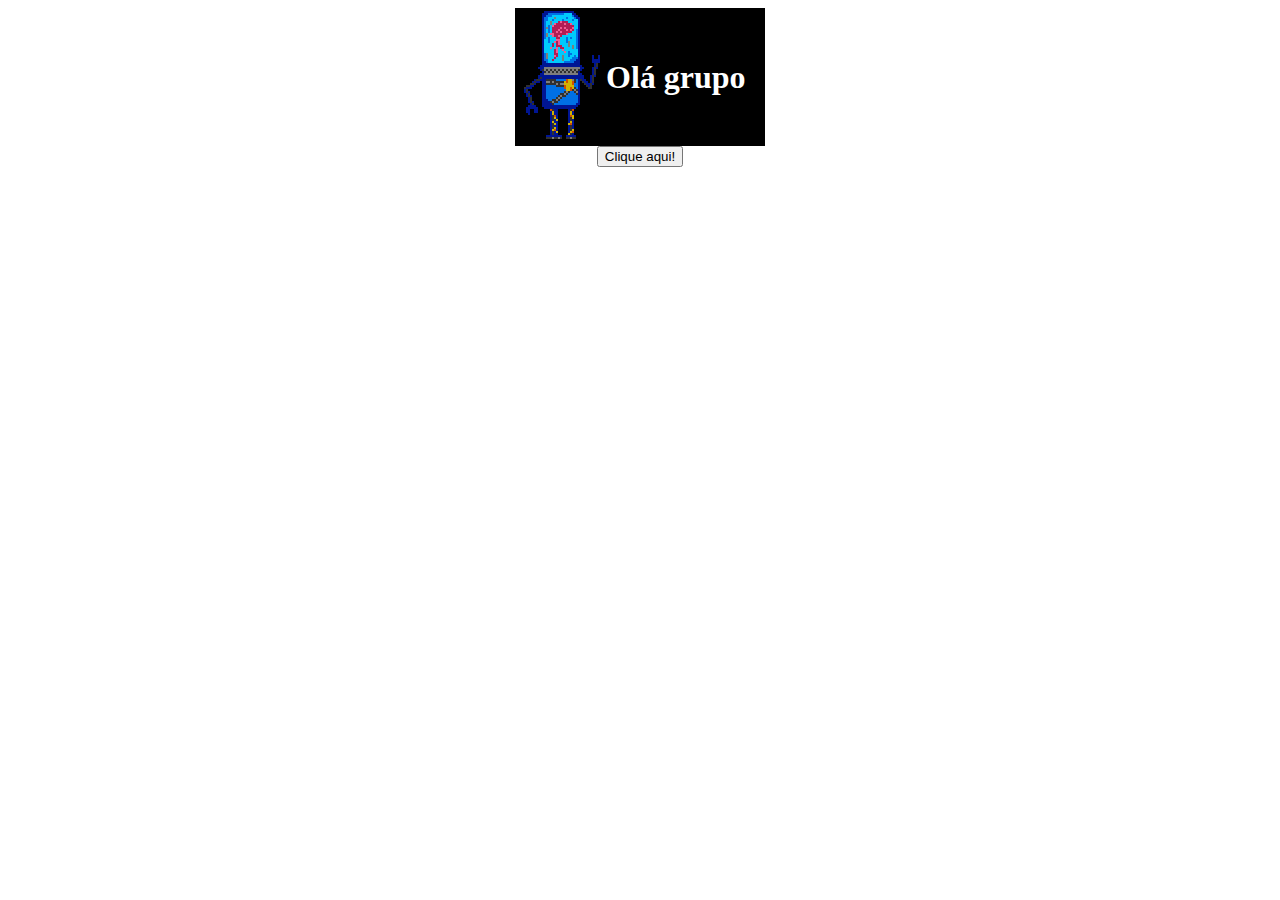
<file: index.html>
<!DOCTYPE html>
<html>
<head>
    <link rel="stylesheet" href="piloto/home/home.css">
    <title>PI-UNIVESP Bauru - Grupo001</title>
    <script type="text/javascript" src="piloto/home/script.js"></script>
</head>
<body>
<div class="dsp">
    <table>
    <td><img src="piloto/home/images/px_robot.gif"></td>
    <td><h1>Olá grupo</h1></td>
    </table>
</div>
<center>
    <button onclick="alerta();">Clique aqui!</button>
</center>
</body>
</html>
</file>
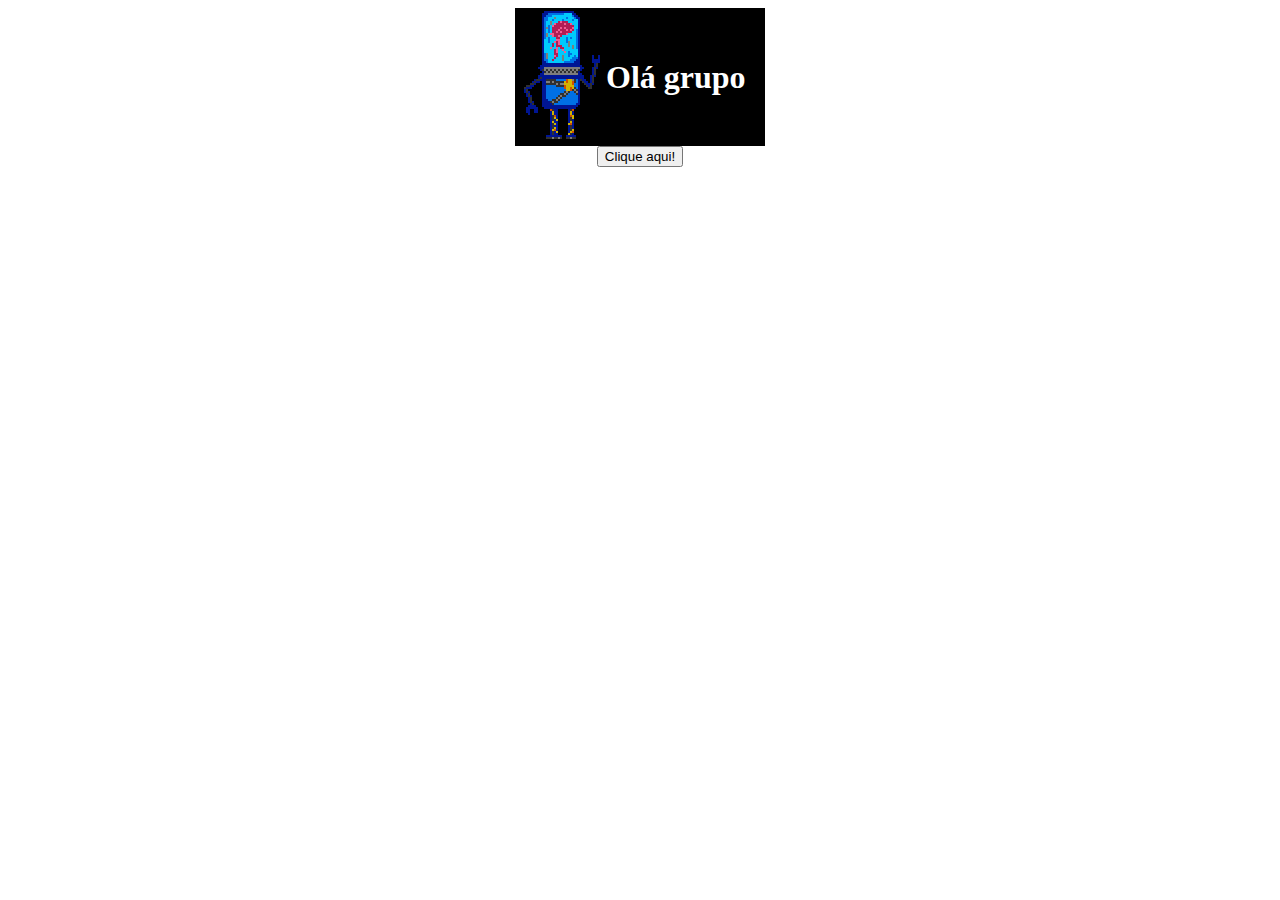
<file: piloto/home/index.html>
<!DOCTYPE html>
<html>
<head>
    <link rel="stylesheet" href="home.css">
    <title>PI-UNIVESP Bauru - Grupo001</title>
    <script type="text/javascript" src="script.js"></script>
</head>
<body>
<div class="dsp">
    <table>
    <td><img src="images/px_robot.gif"></td>
    <td><h1>Olá grupo</h1></td>
    </table>
</div>
<center>
    <button onclick="alerta();">Clique aqui!</button>
</center>
</body>
</html>
</file>
<file: piloto/home/home.css>
div.dsp {
    margin-left: auto;
    margin-right: auto;
    max-width: 250px;
    background-color: #000;
    color: #fff;
}
</file>
